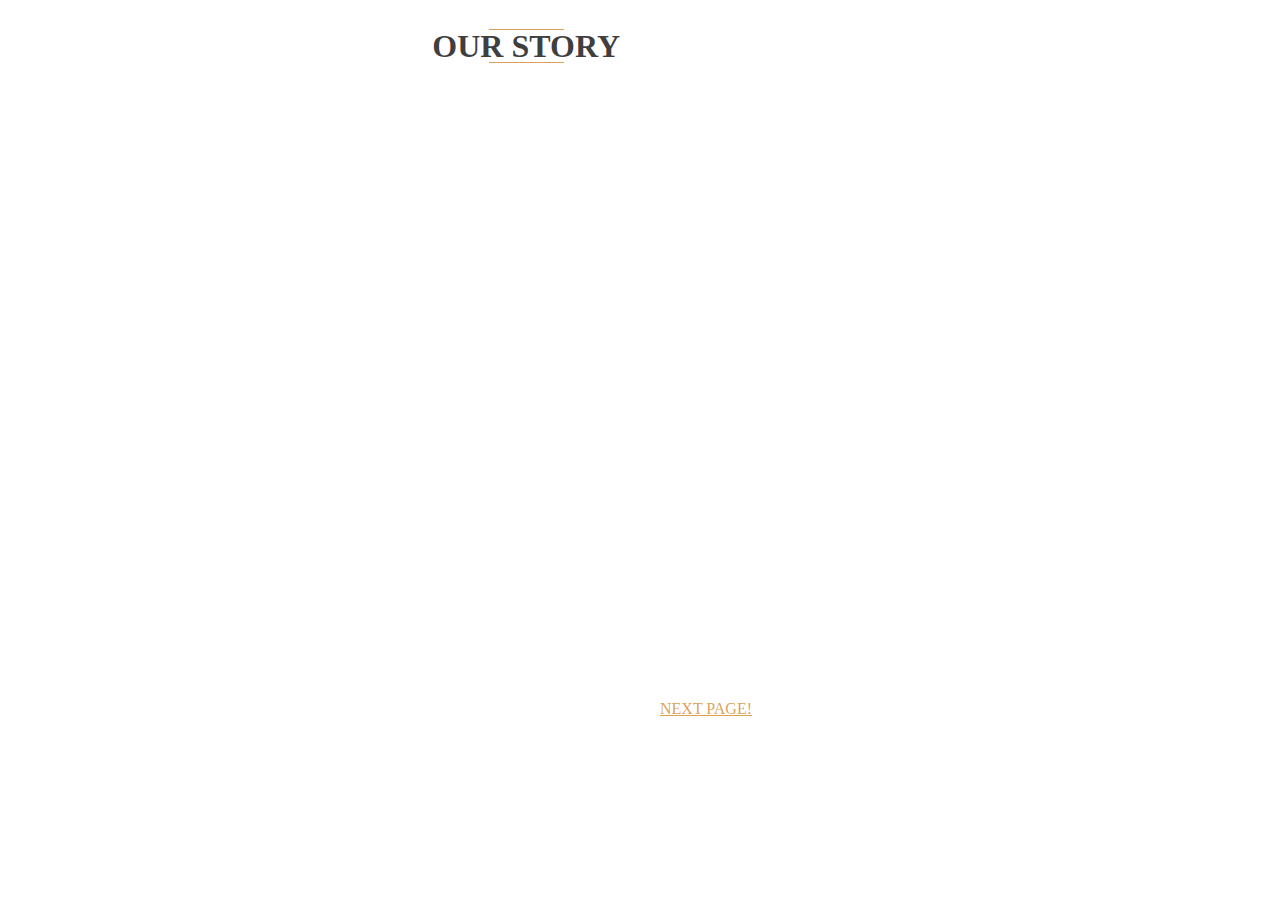
<file: index.html>
<!DOCTYPE html>
<html lang="en">
    <head>
        <link rel="stylesheet" href="style.css">
        <link rel="shortcut icon" href="./2926742.png">
        <title>hjiiihv</title>
    </head>
    <body>
        <h1 class="b"> OUR STORY</h1>
        <a href="./hoh.html">NEXT PAGE!</a>
    </body>
</html>
</file>
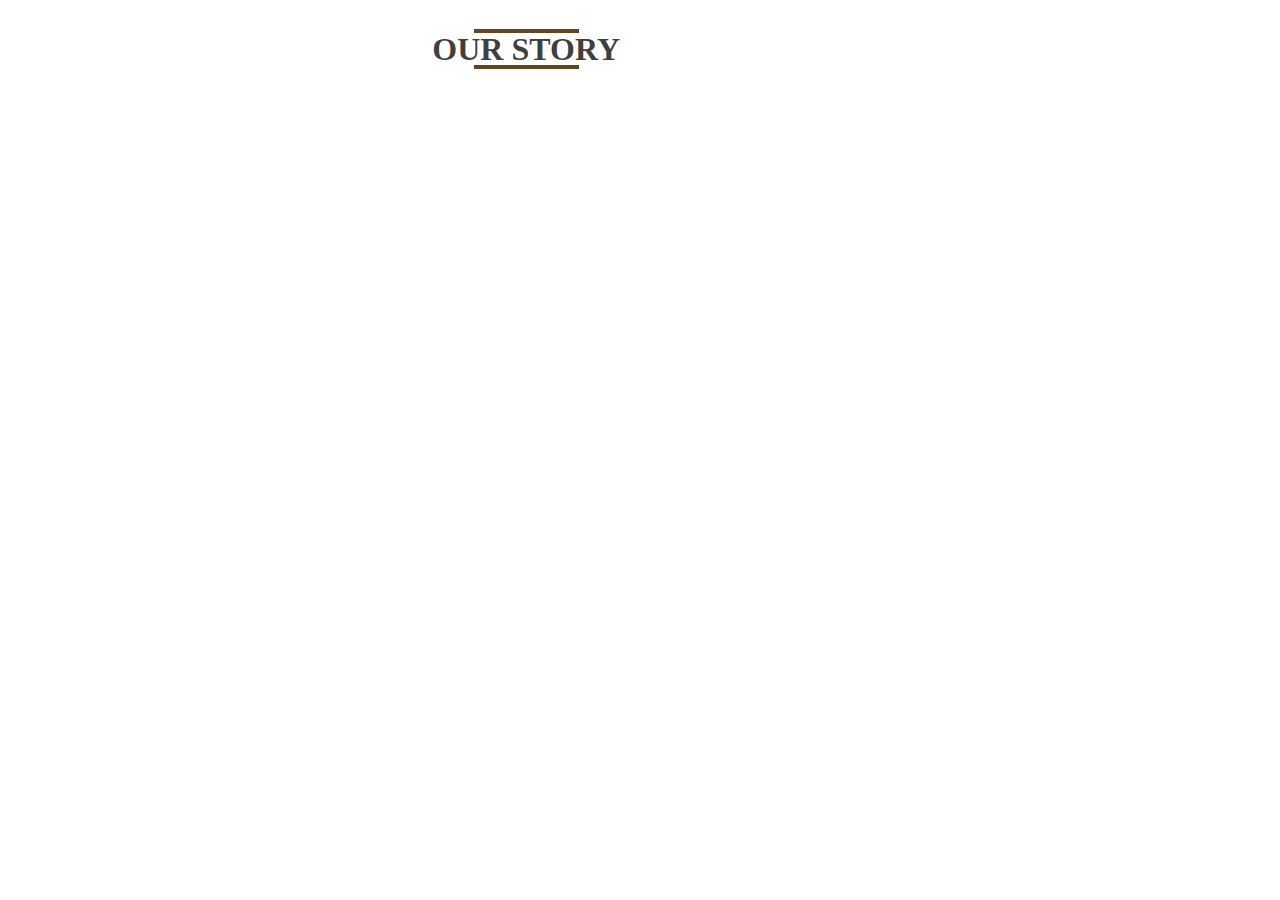
<file: hoh.html>
<!DOCTYPE html>
<html lang="en">
    <head>
        <link rel="stylesheet" href="./hoh.css">
        <link rel="shortcut icon" href="./2926742.png">
        <title>hjiiihv</title>
    </head>
    <body>
        <h1 class="c"> OUR STORY</h1>
    </body>
</html>
</file>
<file: style.css>
.b{
    align-items: center;
    line-height: 100%;
    color: rgba(0, 0, 0, 0.774);
    position: absolute;
    right: 660px;
}
.b:after{
content: "";
background-color: rgba(218, 154, 76, 0.932);
margin:0 auto;
height: 1px;
width:75px ;
display: block;
}
.b:before{
    content: "";
    background-color: rgba(218, 154, 76, 0.932);
    margin:0 auto;
    height: 1px;
    width:75px ;
    display: block;
}
a{
    position: absolute;
    top: 700px;
   left: 660px;
   color:rgba(218, 154, 76, 0.932) ;
}
</file>
<file: hoh.css>
.c{
    align-items: center;
    line-height: 100%;
    color: rgba(0, 0, 0, 0.774);
    position: absolute;
    right: 660px;
}
.c:after{
content: "";
background-color: rgba(87, 55, 16, 0.932);
margin:0 auto;
height: 4px;
width:105px ;
display: block;
}
.c:before{
    content: "";
    background-color: rgba(88, 56, 16, 0.932);
    margin:0 auto;
    height: 4px;
    width:105px ;
    display: block;
}
a{
    position: absolute;
    top: 700px;
   left: 660px;
}
</file>
